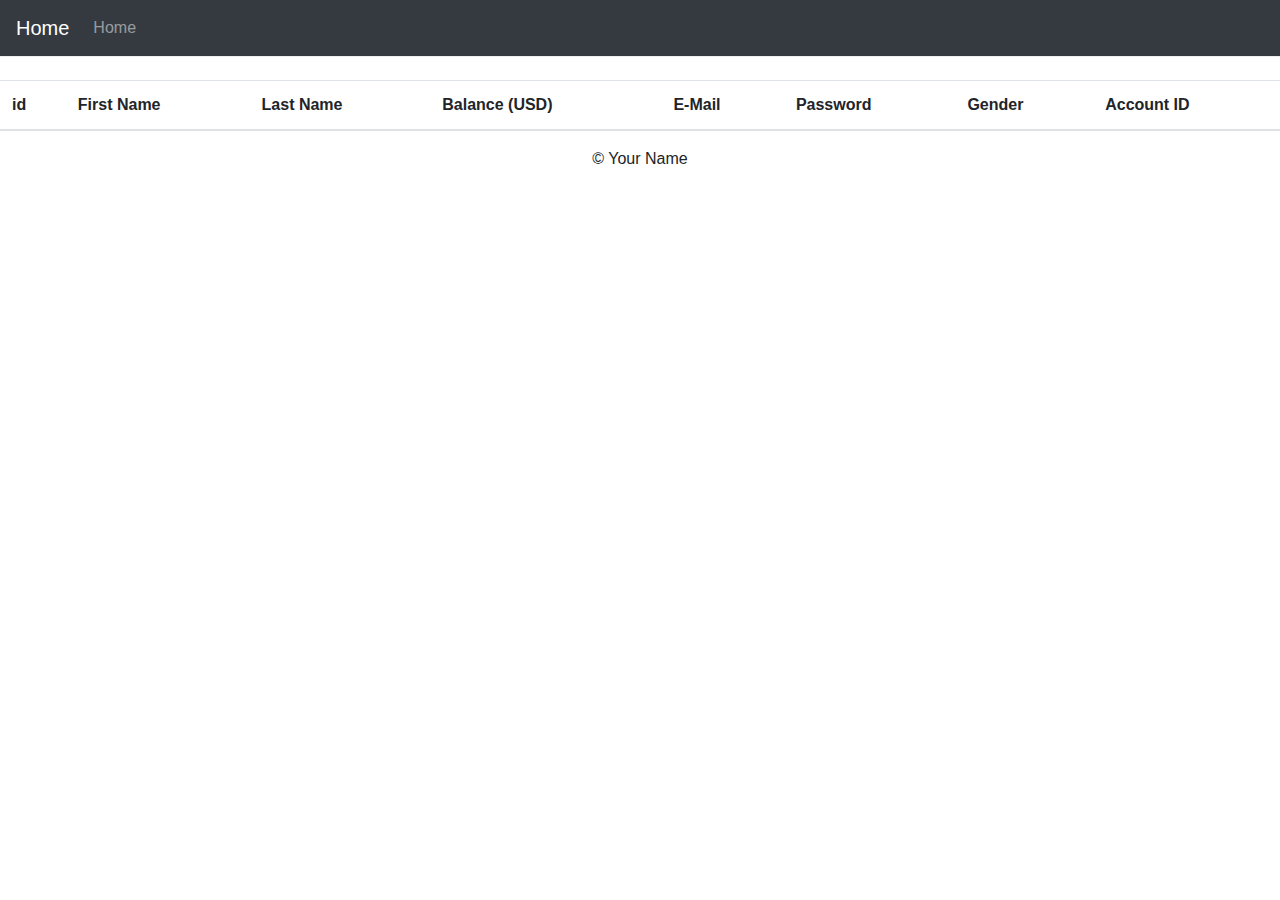
<file: docs/index.html>
<!DOCTYPE html>
<html lang="en">
    
    <head>
        <meta charset="UTF-8" />
        <meta name="viewport" content="width=device-width, initial-scale=1.0"
        />
        <meta http-equiv="X-UA-Compatible" content="ie=edge" />
        <link rel="stylesheet" href=" https://cdnjs.cloudflare.com/ajax/libs/twitter-bootstrap/4.1.3/css/bootstrap.css"
        />
        <link rel="stylesheet" href="https://cdn.datatables.net/1.10.20/css/dataTables.bootstrap4.min.css
" />
        <link rel="stylesheet" href="css/style.css" />
        <link rel="icon" href="./img/icon.png" />
        <title>Listing Cities</title>
    </head>
    
    <body>
        <nav class="navbar navbar-expand-md navbar-dark bg-dark fixed-top"> <a class="navbar-brand" href="index.html">Home</a>

            <button class="navbar-toggler"
            type="button" data-toggle="collapse" data-target="#navbarsExampleDefault"
            aria-controls="navbarsExampleDefault" aria-expanded="false" aria-label="Toggle navigation"> <span class="navbar-toggler-icon"></span>

            </button>
            <div class="collapse navbar-collapse" id="navbarsExampleDefault">
                <ul class="navbar-nav mr-auto justify-content-end">
                    <li class="nav-item"><a class="nav-link" href="index.html">Home</a>

                    </li>
                </ul>
            </div>
        </nav>
        <main role="main">
            <table id="accountsTable" class="table display table-striped" width="100%">
                <thead>
                    <tr>
                        <th scope="col">id</th>
                        <th scope="col">First Name</th>
                        <th scope="col">Last Name</th>
                        <th scope="col">Balance (USD)</th>
                        <th scope="col">E-Mail</th>
                        <th scope="col">Password</th>
                        <th scope="col">Gender</th>
                        <th scope="col">Account ID</th>
                    </tr>
                </thead>
            </table>
        </main>
        <!-- /.container -->
        <footer class="footer container text-center">
            <p>&copy; Your Name</p>
        </footer>
        <!-- Optional JavaScript -->
        <!-- jQuery first, then Popper.js, then Bootstrap JS -->
        <!-- Optional JavaScript -->
        <!-- jQuery first, then Popper.js, then Bootstrap JS -->
        <script src="https://code.jquery.com/jquery-3.5.0.min.js" integrity="sha256-xNzN2a4ltkB44Mc/Jz3pT4iU1cmeR0FkXs4pru/JxaQ="
        crossorigin="anonymous"></script>
        <script src="https://cdn.jsdelivr.net/npm/popper.js@1.16.0/dist/umd/popper.min.js"
        integrity="sha384-Q6E9RHvbIyZFJoft+2mJbHaEWldlvI9IOYy5n3zV9zzTtmI3UksdQRVvoxMfooAo"
        crossorigin="anonymous"></script>
        <script src="https://stackpath.bootstrapcdn.com/bootstrap/4.4.1/js/bootstrap.min.js"
        integrity="sha384-wfSDF2E50Y2D1uUdj0O3uMBJnjuUD4Ih7YwaYd1iqfktj0Uod8GCExl3Og8ifwB6"
        crossorigin="anonymous"></script>
        <script src="https://cdn.datatables.net/1.10.20/js/jquery.dataTables.min.js"></script>
        <script src="https://cdn.datatables.net/1.10.20/js/dataTables.bootstrap4.min.js"></script>
        <script src="js/all.js"></script>
    </body>

</html>
</file>
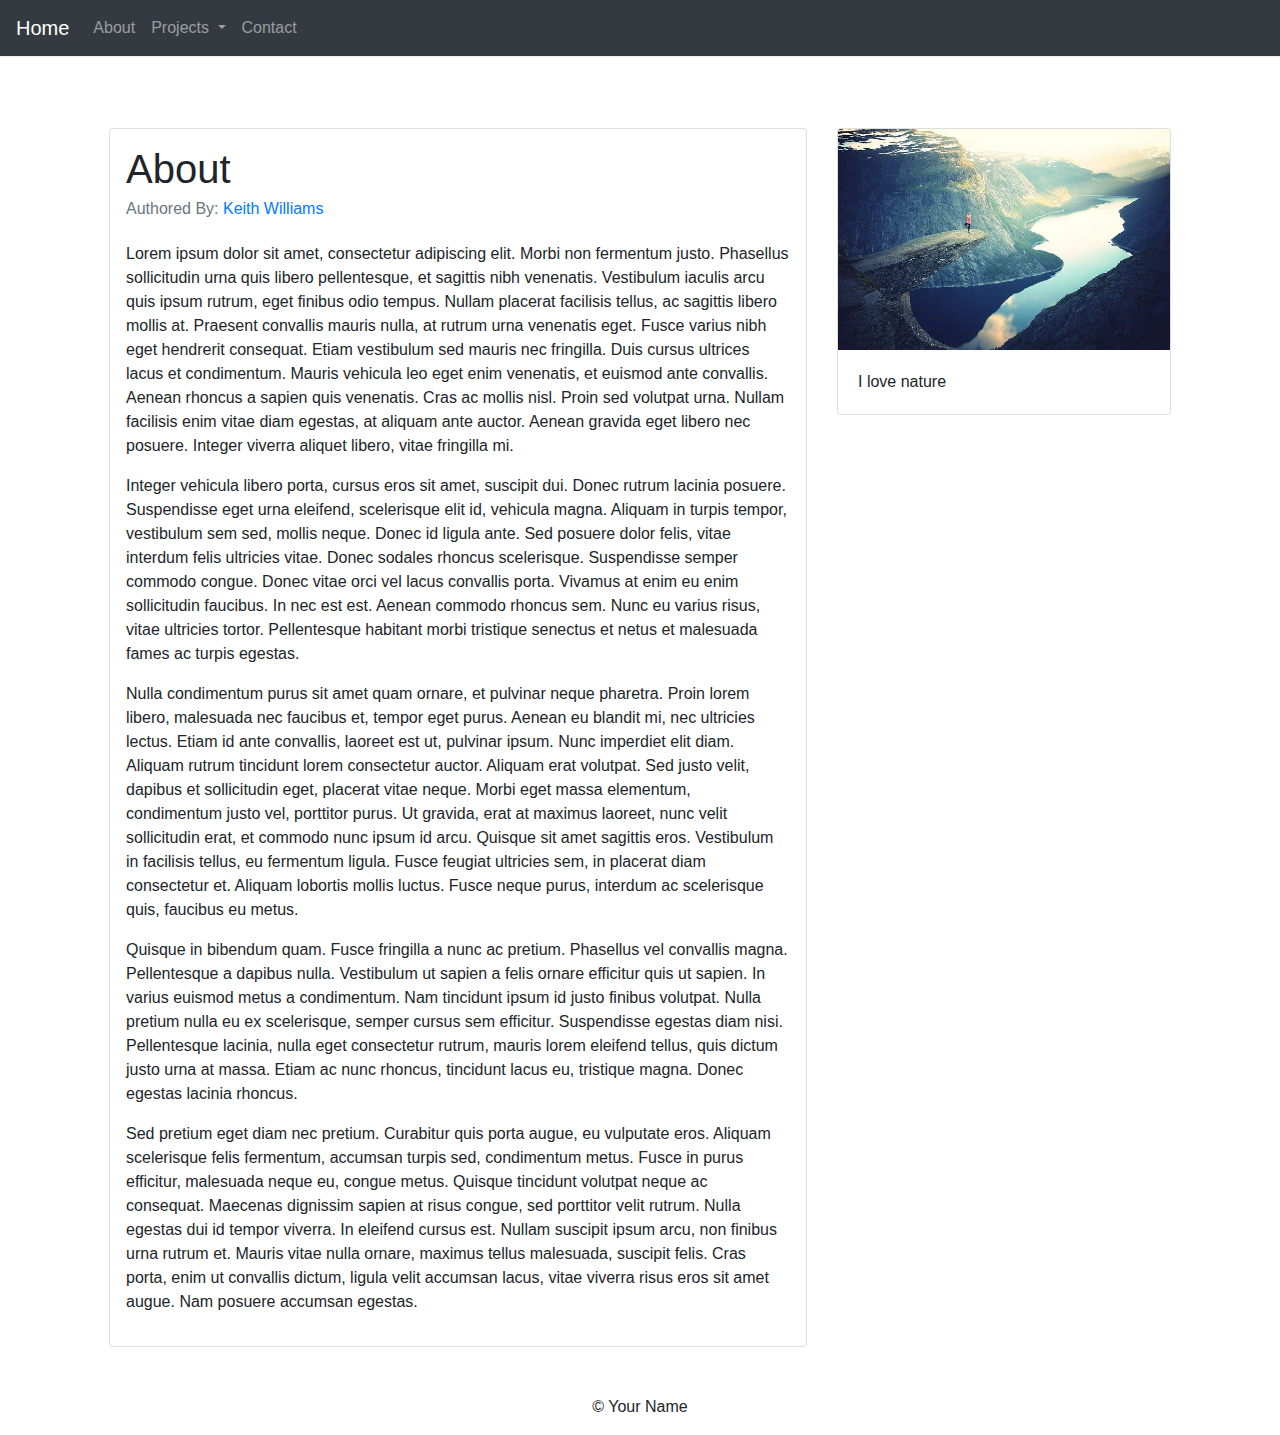
<file: docs/about.html>
<!DOCTYPE html>
<html lang="en">
    
    <head>
        <meta charset="UTF-8" />
        <meta name="viewport" content="width=device-width, initial-scale=1.0"
        />
        <meta http-equiv="X-UA-Compatible" content="ie=edge" />
        <link rel="stylesheet" href="css/style.css" />
        <link rel="icon" href="./img/icon.png" />
        <title>Basic - Bootstrap 4 with Gulp 4</title>
    </head>
    
    <body>
        <nav class="navbar navbar-expand-md navbar-dark bg-dark fixed-top"> <a class="navbar-brand" href="index.html">Home</a>

            <button class="navbar-toggler"
            type="button" data-toggle="collapse" data-target="#navbarsExampleDefault"
            aria-controls="navbarsExampleDefault" aria-expanded="false" aria-label="Toggle navigation"> <span class="navbar-toggler-icon"></span>

            </button>
            <div class="collapse navbar-collapse" id="navbarsExampleDefault">
                <ul class="navbar-nav mr-auto justify-content-end">
                    <li class="nav-item"><a class="nav-link" href="about.html">About</a>

                    </li>
                    <li class="nav-item dropdown"> <a class="nav-link dropdown-toggle" href="#" id="navbarDropdown" role="button"
                        data-toggle="dropdown" aria-haspopup="true" aria-expanded="false">
                    Projects
                </a>

                        <div class="dropdown-menu" aria-labelledby="navbarDropdown"> <a class="dropdown-item" href="project1.html">Project 1</a>
 <a class="dropdown-item"
                            href="project2.html">Project 2</a>
 <a class="dropdown-item" href="project3.html">Project 3</a>

                        </div>
                    </li>
                    <li class="nav-item"><a class="nav-link" href="contact.html">Contact</a>

                    </li>
                </ul>
            </div>
        </nav>
        <main role="main" class="container">
            <div class="content">
                <div class="row">
                    <div class="col-8">
                        <div class="card p-3">
                             <h1 class="card-title">About</h1>

                             <h6 class="card-subtitle mb-2 text-muted">
                        <address>Authored By:
                            <a href="mailto:webmaster@example.com">Keith Williams</a>
                        </address>
                    </h6>

                            <p>Lorem ipsum dolor sit amet, consectetur adipiscing elit. Morbi non fermentum
                                justo. Phasellus sollicitudin urna quis libero pellentesque, et sagittis
                                nibh venenatis. Vestibulum iaculis arcu quis ipsum rutrum, eget finibus
                                odio tempus. Nullam placerat facilisis tellus, ac sagittis libero mollis
                                at. Praesent convallis mauris nulla, at rutrum urna venenatis eget. Fusce
                                varius nibh eget hendrerit consequat. Etiam vestibulum sed mauris nec fringilla.
                                Duis cursus ultrices lacus et condimentum. Mauris vehicula leo eget enim
                                venenatis, et euismod ante convallis. Aenean rhoncus a sapien quis venenatis.
                                Cras ac mollis nisl. Proin sed volutpat urna. Nullam facilisis enim vitae
                                diam egestas, at aliquam ante auctor. Aenean gravida eget libero nec posuere.
                                Integer viverra aliquet libero, vitae fringilla mi.</p>
                            <p>Integer vehicula libero porta, cursus eros sit amet, suscipit dui. Donec
                                rutrum lacinia posuere. Suspendisse eget urna eleifend, scelerisque elit
                                id, vehicula magna. Aliquam in turpis tempor, vestibulum sem sed, mollis
                                neque. Donec id ligula ante. Sed posuere dolor felis, vitae interdum felis
                                ultricies vitae. Donec sodales rhoncus scelerisque. Suspendisse semper
                                commodo congue. Donec vitae orci vel lacus convallis porta. Vivamus at
                                enim eu enim sollicitudin faucibus. In nec est est. Aenean commodo rhoncus
                                sem. Nunc eu varius risus, vitae ultricies tortor. Pellentesque habitant
                                morbi tristique senectus et netus et malesuada fames ac turpis egestas.</p>
                            <p>Nulla condimentum purus sit amet quam ornare, et pulvinar neque pharetra.
                                Proin lorem libero, malesuada nec faucibus et, tempor eget purus. Aenean
                                eu blandit mi, nec ultricies lectus. Etiam id ante convallis, laoreet est
                                ut, pulvinar ipsum. Nunc imperdiet elit diam. Aliquam rutrum tincidunt
                                lorem consectetur auctor. Aliquam erat volutpat. Sed justo velit, dapibus
                                et sollicitudin eget, placerat vitae neque. Morbi eget massa elementum,
                                condimentum justo vel, porttitor purus. Ut gravida, erat at maximus laoreet,
                                nunc velit sollicitudin erat, et commodo nunc ipsum id arcu. Quisque sit
                                amet sagittis eros. Vestibulum in facilisis tellus, eu fermentum ligula.
                                Fusce feugiat ultricies sem, in placerat diam consectetur et. Aliquam lobortis
                                mollis luctus. Fusce neque purus, interdum ac scelerisque quis, faucibus
                                eu metus.</p>
                            <p>Quisque in bibendum quam. Fusce fringilla a nunc ac pretium. Phasellus
                                vel convallis magna. Pellentesque a dapibus nulla. Vestibulum ut sapien
                                a felis ornare efficitur quis ut sapien. In varius euismod metus a condimentum.
                                Nam tincidunt ipsum id justo finibus volutpat. Nulla pretium nulla eu ex
                                scelerisque, semper cursus sem efficitur. Suspendisse egestas diam nisi.
                                Pellentesque lacinia, nulla eget consectetur rutrum, mauris lorem eleifend
                                tellus, quis dictum justo urna at massa. Etiam ac nunc rhoncus, tincidunt
                                lacus eu, tristique magna. Donec egestas lacinia rhoncus.</p>
                            <p>Sed pretium eget diam nec pretium. Curabitur quis porta augue, eu vulputate
                                eros. Aliquam scelerisque felis fermentum, accumsan turpis sed, condimentum
                                metus. Fusce in purus efficitur, malesuada neque eu, congue metus. Quisque
                                tincidunt volutpat neque ac consequat. Maecenas dignissim sapien at risus
                                congue, sed porttitor velit rutrum. Nulla egestas dui id tempor viverra.
                                In eleifend cursus est. Nullam suscipit ipsum arcu, non finibus urna rutrum
                                et. Mauris vitae nulla ornare, maximus tellus malesuada, suscipit felis.
                                Cras porta, enim ut convallis dictum, ligula velit accumsan lacus, vitae
                                viverra risus eros sit amet augue. Nam posuere accumsan egestas.</p>
                        </div>
                    </div>
                    <div class="col-4">
                        <div class="card">
                            <img src="img/rock-731140_640.jpg" class="card-img-top" alt="Picture of Rocks">
                            <div class="card-body">
                                <p class="card-text">I love nature</p>
                            </div>
                        </div>
                    </div>
                </div>
            </div>
        </main>
        <!-- /.container -->
        <footer class="footer container text-center">
            <p>&copy; Your Name</p>
        </footer>
        <!-- Optional JavaScript -->
        <!-- jQuery first, then Popper.js, then Bootstrap JS -->
        <script src="https://code.jquery.com/jquery-3.4.1.slim.min.js" integrity="sha384-J6qa4849blE2+poT4WnyKhv5vZF5SrPo0iEjwBvKU7imGFAV0wwj1yYfoRSJoZ+n"
        crossorigin="anonymous"></script>
        <script src="https://cdn.jsdelivr.net/npm/popper.js@1.16.0/dist/umd/popper.min.js"
        integrity="sha384-Q6E9RHvbIyZFJoft+2mJbHaEWldlvI9IOYy5n3zV9zzTtmI3UksdQRVvoxMfooAo"
        crossorigin="anonymous"></script>
        <script src="https://stackpath.bootstrapcdn.com/bootstrap/4.4.1/js/bootstrap.min.js"
        integrity="sha384-wfSDF2E50Y2D1uUdj0O3uMBJnjuUD4Ih7YwaYd1iqfktj0Uod8GCExl3Og8ifwB6"
        crossorigin="anonymous"></script>
        <script src="js/all.js"></script>
    </body>

</html>
</file>
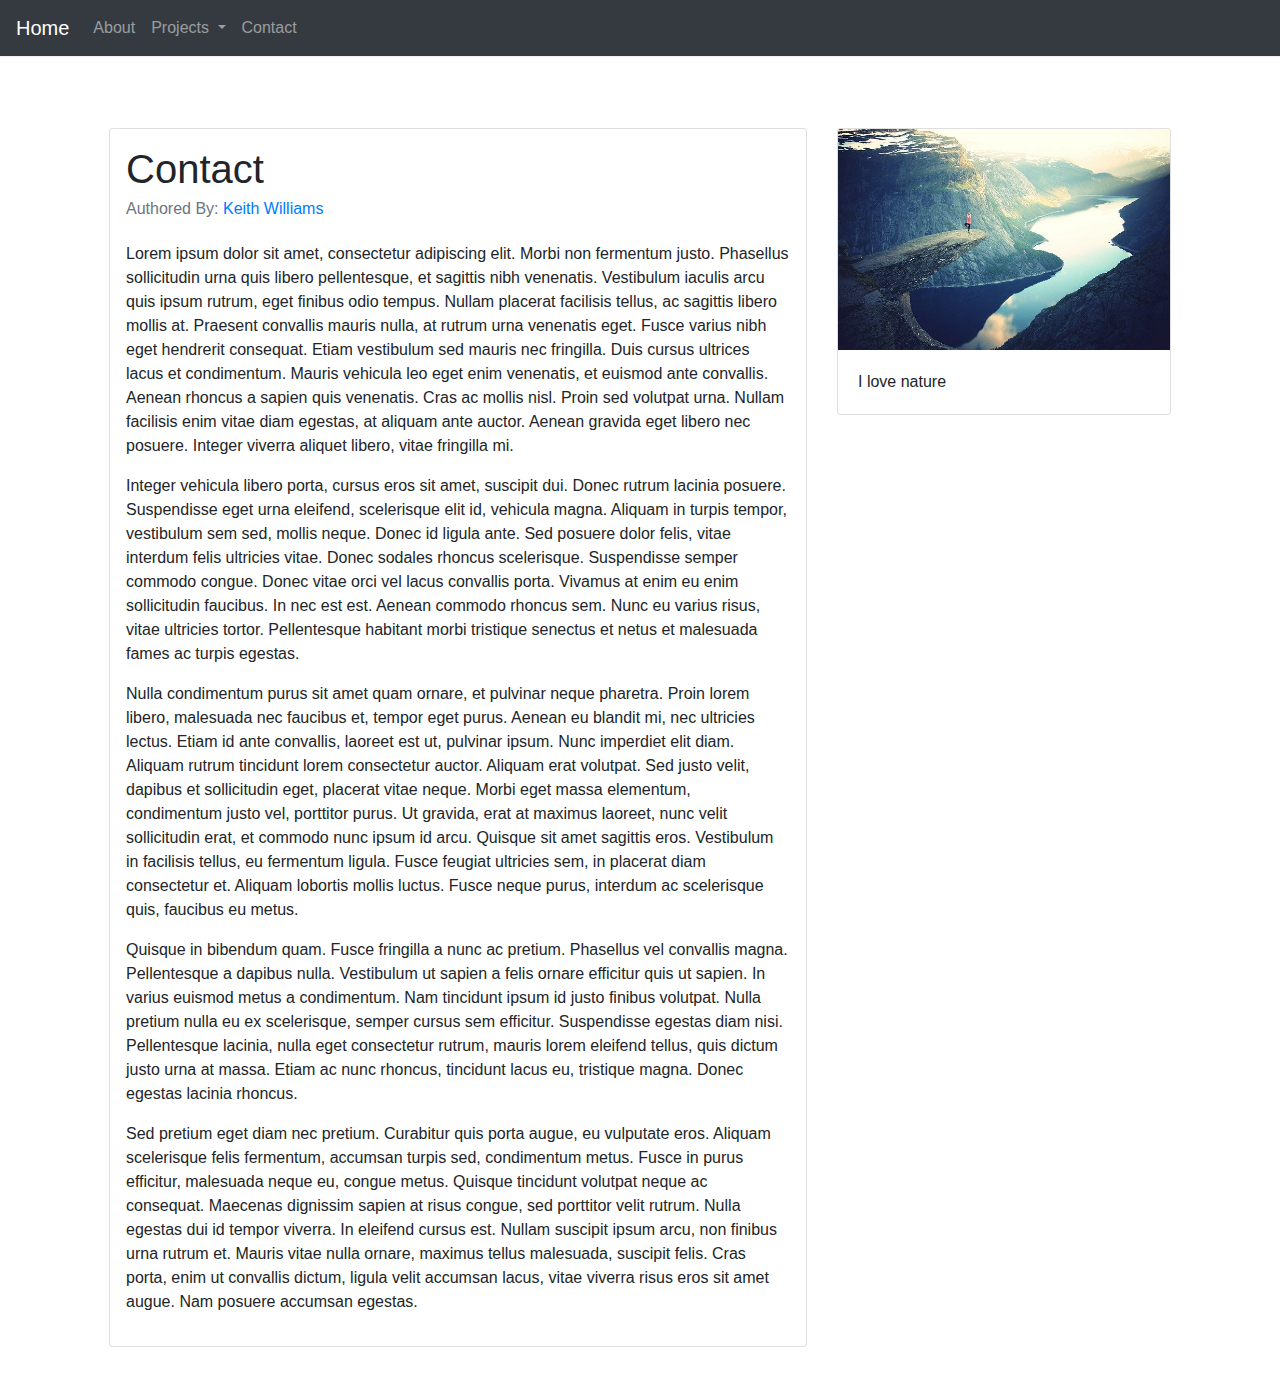
<file: docs/contact.html>
<main role="main" class="container">
    <!DOCTYPE html>
    <html lang="en">
        
        <head>
            <meta charset="UTF-8" />
            <meta name="viewport" content="width=device-width, initial-scale=1.0"
            />
            <meta http-equiv="X-UA-Compatible" content="ie=edge" />
            <link rel="stylesheet" href="css/style.css" />
            <link rel="icon" href="./img/icon.png" />
            <title>Basic - Bootstrap 4 with Gulp 4</title>
        </head>
        
        <body>
            <nav class="navbar navbar-expand-md navbar-dark bg-dark fixed-top"> <a class="navbar-brand" href="index.html">Home</a>

                <button class="navbar-toggler"
                type="button" data-toggle="collapse" data-target="#navbarsExampleDefault"
                aria-controls="navbarsExampleDefault" aria-expanded="false" aria-label="Toggle navigation"> <span class="navbar-toggler-icon"></span>

                </button>
                <div class="collapse navbar-collapse" id="navbarsExampleDefault">
                    <ul class="navbar-nav mr-auto justify-content-end">
                        <li class="nav-item"><a class="nav-link" href="about.html">About</a>

                        </li>
                        <li class="nav-item dropdown"> <a class="nav-link dropdown-toggle" href="#" id="navbarDropdown" role="button"
                            data-toggle="dropdown" aria-haspopup="true" aria-expanded="false">
                    Projects
                </a>

                            <div class="dropdown-menu" aria-labelledby="navbarDropdown"> <a class="dropdown-item" href="project1.html">Project 1</a>
 <a class="dropdown-item"
                                href="project2.html">Project 2</a>
 <a class="dropdown-item" href="project3.html">Project 3</a>

                            </div>
                        </li>
                        <li class="nav-item"><a class="nav-link" href="contact.html">Contact</a>

                        </li>
                    </ul>
                </div>
            </nav>
            </div>
            <div class="content">
                <div class="row">
                    <div class="col-8">
                        <div class="card p-3">
                             <h1 class="card-title">Contact</h1>

                             <h6 class="card-subtitle mb-2 text-muted">
            <address>Authored By:
              <a href="mailto:webmaster@example.com">Keith Williams</a>
            </address>
          </h6>

                            <p>Lorem ipsum dolor sit amet, consectetur adipiscing elit. Morbi non fermentum
                                justo. Phasellus sollicitudin urna quis libero pellentesque, et sagittis
                                nibh venenatis. Vestibulum iaculis arcu quis ipsum rutrum, eget finibus
                                odio tempus. Nullam placerat facilisis tellus, ac sagittis libero mollis
                                at. Praesent convallis mauris nulla, at rutrum urna venenatis eget. Fusce
                                varius nibh eget hendrerit consequat. Etiam vestibulum sed mauris nec fringilla.
                                Duis cursus ultrices lacus et condimentum. Mauris vehicula leo eget enim
                                venenatis, et euismod ante convallis. Aenean rhoncus a sapien quis venenatis.
                                Cras ac mollis nisl. Proin sed volutpat urna. Nullam facilisis enim vitae
                                diam egestas, at aliquam ante auctor. Aenean gravida eget libero nec posuere.
                                Integer viverra aliquet libero, vitae fringilla mi.</p>
                            <p>Integer vehicula libero porta, cursus eros sit amet, suscipit dui. Donec
                                rutrum lacinia posuere. Suspendisse eget urna eleifend, scelerisque elit
                                id, vehicula magna. Aliquam in turpis tempor, vestibulum sem sed, mollis
                                neque. Donec id ligula ante. Sed posuere dolor felis, vitae interdum felis
                                ultricies vitae. Donec sodales rhoncus scelerisque. Suspendisse semper
                                commodo congue. Donec vitae orci vel lacus convallis porta. Vivamus at
                                enim eu enim sollicitudin faucibus. In nec est est. Aenean commodo rhoncus
                                sem. Nunc eu varius risus, vitae ultricies tortor. Pellentesque habitant
                                morbi tristique senectus et netus et malesuada fames ac turpis egestas.</p>
                            <p>Nulla condimentum purus sit amet quam ornare, et pulvinar neque pharetra.
                                Proin lorem libero, malesuada nec faucibus et, tempor eget purus. Aenean
                                eu blandit mi, nec ultricies lectus. Etiam id ante convallis, laoreet est
                                ut, pulvinar ipsum. Nunc imperdiet elit diam. Aliquam rutrum tincidunt
                                lorem consectetur auctor. Aliquam erat volutpat. Sed justo velit, dapibus
                                et sollicitudin eget, placerat vitae neque. Morbi eget massa elementum,
                                condimentum justo vel, porttitor purus. Ut gravida, erat at maximus laoreet,
                                nunc velit sollicitudin erat, et commodo nunc ipsum id arcu. Quisque sit
                                amet sagittis eros. Vestibulum in facilisis tellus, eu fermentum ligula.
                                Fusce feugiat ultricies sem, in placerat diam consectetur et. Aliquam lobortis
                                mollis luctus. Fusce neque purus, interdum ac scelerisque quis, faucibus
                                eu metus.</p>
                            <p>Quisque in bibendum quam. Fusce fringilla a nunc ac pretium. Phasellus
                                vel convallis magna. Pellentesque a dapibus nulla. Vestibulum ut sapien
                                a felis ornare efficitur quis ut sapien. In varius euismod metus a condimentum.
                                Nam tincidunt ipsum id justo finibus volutpat. Nulla pretium nulla eu ex
                                scelerisque, semper cursus sem efficitur. Suspendisse egestas diam nisi.
                                Pellentesque lacinia, nulla eget consectetur rutrum, mauris lorem eleifend
                                tellus, quis dictum justo urna at massa. Etiam ac nunc rhoncus, tincidunt
                                lacus eu, tristique magna. Donec egestas lacinia rhoncus.</p>
                            <p>Sed pretium eget diam nec pretium. Curabitur quis porta augue, eu vulputate
                                eros. Aliquam scelerisque felis fermentum, accumsan turpis sed, condimentum
                                metus. Fusce in purus efficitur, malesuada neque eu, congue metus. Quisque
                                tincidunt volutpat neque ac consequat. Maecenas dignissim sapien at risus
                                congue, sed porttitor velit rutrum. Nulla egestas dui id tempor viverra.
                                In eleifend cursus est. Nullam suscipit ipsum arcu, non finibus urna rutrum
                                et. Mauris vitae nulla ornare, maximus tellus malesuada, suscipit felis.
                                Cras porta, enim ut convallis dictum, ligula velit accumsan lacus, vitae
                                viverra risus eros sit amet augue. Nam posuere accumsan egestas.</p>
                        </div>
                    </div>
                    <div class="col-4">
                        <div class="card">
                            <img src="img/rock-731140_640.jpg" class="card-img-top" alt="Picture of Rocks">
                            <div class="card-body">
                                <p class="card-text">I love nature</p>
                            </div>
                        </div>
                    </div>
                </div>
</main>
<!-- /.container -->
</file>
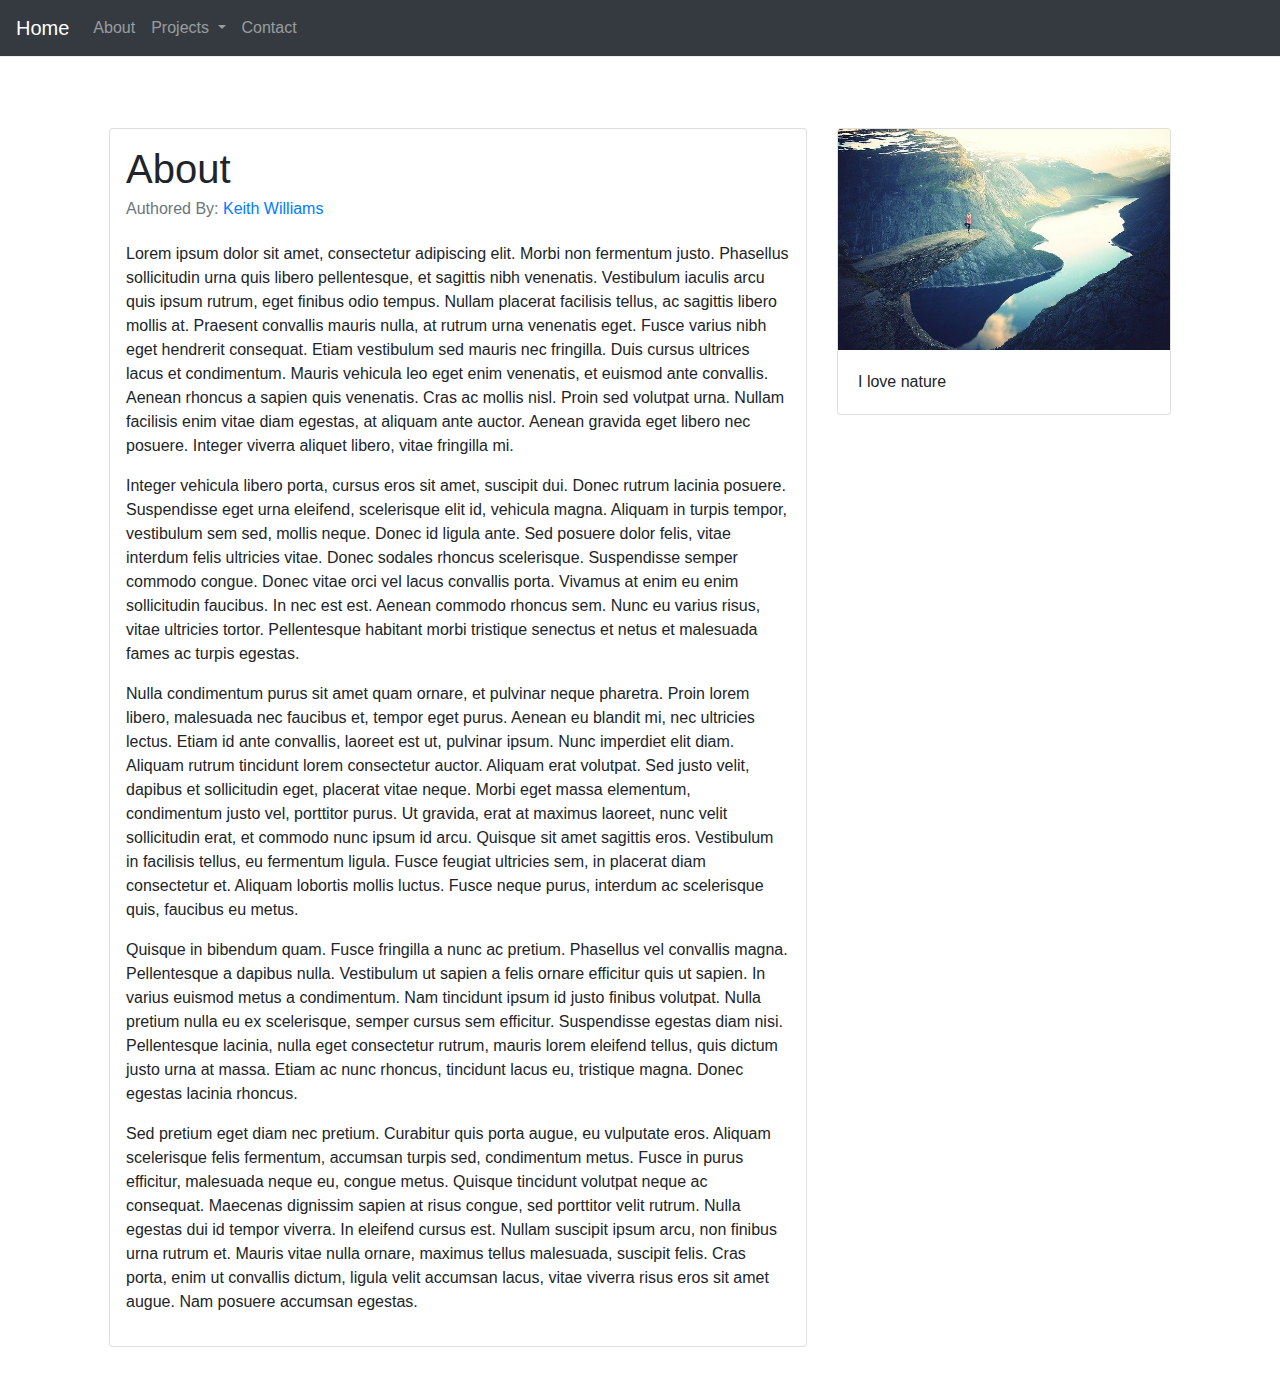
<file: docs/project1.html>
<main role="main" class="container">
    <!DOCTYPE html>
    <html lang="en">
        
        <head>
            <meta charset="UTF-8" />
            <meta name="viewport" content="width=device-width, initial-scale=1.0"
            />
            <meta http-equiv="X-UA-Compatible" content="ie=edge" />
            <link rel="stylesheet" href="css/style.css" />
            <link rel="icon" href="./img/icon.png" />
            <title>Basic - Bootstrap 4 with Gulp 4</title>
        </head>
        
        <body>
            <nav class="navbar navbar-expand-md navbar-dark bg-dark fixed-top"> <a class="navbar-brand" href="index.html">Home</a>

                <button class="navbar-toggler"
                type="button" data-toggle="collapse" data-target="#navbarsExampleDefault"
                aria-controls="navbarsExampleDefault" aria-expanded="false" aria-label="Toggle navigation"> <span class="navbar-toggler-icon"></span>

                </button>
                <div class="collapse navbar-collapse" id="navbarsExampleDefault">
                    <ul class="navbar-nav mr-auto justify-content-end">
                        <li class="nav-item"><a class="nav-link" href="about.html">About</a>

                        </li>
                        <li class="nav-item dropdown"> <a class="nav-link dropdown-toggle" href="#" id="navbarDropdown" role="button"
                            data-toggle="dropdown" aria-haspopup="true" aria-expanded="false">
                    Projects
                </a>

                            <div class="dropdown-menu" aria-labelledby="navbarDropdown"> <a class="dropdown-item" href="project1.html">Project 1</a>
 <a class="dropdown-item"
                                href="project2.html">Project 2</a>
 <a class="dropdown-item" href="project3.html">Project 3</a>

                            </div>
                        </li>
                        <li class="nav-item"><a class="nav-link" href="contact.html">Contact</a>

                        </li>
                    </ul>
                </div>
            </nav>
            </div>
            <div class="content">
                <div class="row">
                    <div class="col-8">
                        <div class="card p-3">
                             <h1 class="card-title">About</h1>

                             <h6 class="card-subtitle mb-2 text-muted">
            <address>Authored By:
              <a href="mailto:webmaster@example.com">Keith Williams</a>
            </address>
          </h6>

                            <p>Lorem ipsum dolor sit amet, consectetur adipiscing elit. Morbi non fermentum
                                justo. Phasellus sollicitudin urna quis libero pellentesque, et sagittis
                                nibh venenatis. Vestibulum iaculis arcu quis ipsum rutrum, eget finibus
                                odio tempus. Nullam placerat facilisis tellus, ac sagittis libero mollis
                                at. Praesent convallis mauris nulla, at rutrum urna venenatis eget. Fusce
                                varius nibh eget hendrerit consequat. Etiam vestibulum sed mauris nec fringilla.
                                Duis cursus ultrices lacus et condimentum. Mauris vehicula leo eget enim
                                venenatis, et euismod ante convallis. Aenean rhoncus a sapien quis venenatis.
                                Cras ac mollis nisl. Proin sed volutpat urna. Nullam facilisis enim vitae
                                diam egestas, at aliquam ante auctor. Aenean gravida eget libero nec posuere.
                                Integer viverra aliquet libero, vitae fringilla mi.</p>
                            <p>Integer vehicula libero porta, cursus eros sit amet, suscipit dui. Donec
                                rutrum lacinia posuere. Suspendisse eget urna eleifend, scelerisque elit
                                id, vehicula magna. Aliquam in turpis tempor, vestibulum sem sed, mollis
                                neque. Donec id ligula ante. Sed posuere dolor felis, vitae interdum felis
                                ultricies vitae. Donec sodales rhoncus scelerisque. Suspendisse semper
                                commodo congue. Donec vitae orci vel lacus convallis porta. Vivamus at
                                enim eu enim sollicitudin faucibus. In nec est est. Aenean commodo rhoncus
                                sem. Nunc eu varius risus, vitae ultricies tortor. Pellentesque habitant
                                morbi tristique senectus et netus et malesuada fames ac turpis egestas.</p>
                            <p>Nulla condimentum purus sit amet quam ornare, et pulvinar neque pharetra.
                                Proin lorem libero, malesuada nec faucibus et, tempor eget purus. Aenean
                                eu blandit mi, nec ultricies lectus. Etiam id ante convallis, laoreet est
                                ut, pulvinar ipsum. Nunc imperdiet elit diam. Aliquam rutrum tincidunt
                                lorem consectetur auctor. Aliquam erat volutpat. Sed justo velit, dapibus
                                et sollicitudin eget, placerat vitae neque. Morbi eget massa elementum,
                                condimentum justo vel, porttitor purus. Ut gravida, erat at maximus laoreet,
                                nunc velit sollicitudin erat, et commodo nunc ipsum id arcu. Quisque sit
                                amet sagittis eros. Vestibulum in facilisis tellus, eu fermentum ligula.
                                Fusce feugiat ultricies sem, in placerat diam consectetur et. Aliquam lobortis
                                mollis luctus. Fusce neque purus, interdum ac scelerisque quis, faucibus
                                eu metus.</p>
                            <p>Quisque in bibendum quam. Fusce fringilla a nunc ac pretium. Phasellus
                                vel convallis magna. Pellentesque a dapibus nulla. Vestibulum ut sapien
                                a felis ornare efficitur quis ut sapien. In varius euismod metus a condimentum.
                                Nam tincidunt ipsum id justo finibus volutpat. Nulla pretium nulla eu ex
                                scelerisque, semper cursus sem efficitur. Suspendisse egestas diam nisi.
                                Pellentesque lacinia, nulla eget consectetur rutrum, mauris lorem eleifend
                                tellus, quis dictum justo urna at massa. Etiam ac nunc rhoncus, tincidunt
                                lacus eu, tristique magna. Donec egestas lacinia rhoncus.</p>
                            <p>Sed pretium eget diam nec pretium. Curabitur quis porta augue, eu vulputate
                                eros. Aliquam scelerisque felis fermentum, accumsan turpis sed, condimentum
                                metus. Fusce in purus efficitur, malesuada neque eu, congue metus. Quisque
                                tincidunt volutpat neque ac consequat. Maecenas dignissim sapien at risus
                                congue, sed porttitor velit rutrum. Nulla egestas dui id tempor viverra.
                                In eleifend cursus est. Nullam suscipit ipsum arcu, non finibus urna rutrum
                                et. Mauris vitae nulla ornare, maximus tellus malesuada, suscipit felis.
                                Cras porta, enim ut convallis dictum, ligula velit accumsan lacus, vitae
                                viverra risus eros sit amet augue. Nam posuere accumsan egestas.</p>
                        </div>
                    </div>
                    <div class="col-4">
                        <div class="card">
                            <img src="img/rock-731140_640.jpg" class="card-img-top" alt="Picture of Rocks">
                            <div class="card-body">
                                <p class="card-text">I love nature</p>
                            </div>
                        </div>
                    </div>
                </div>
</main>
<!-- /.container -->
</file>
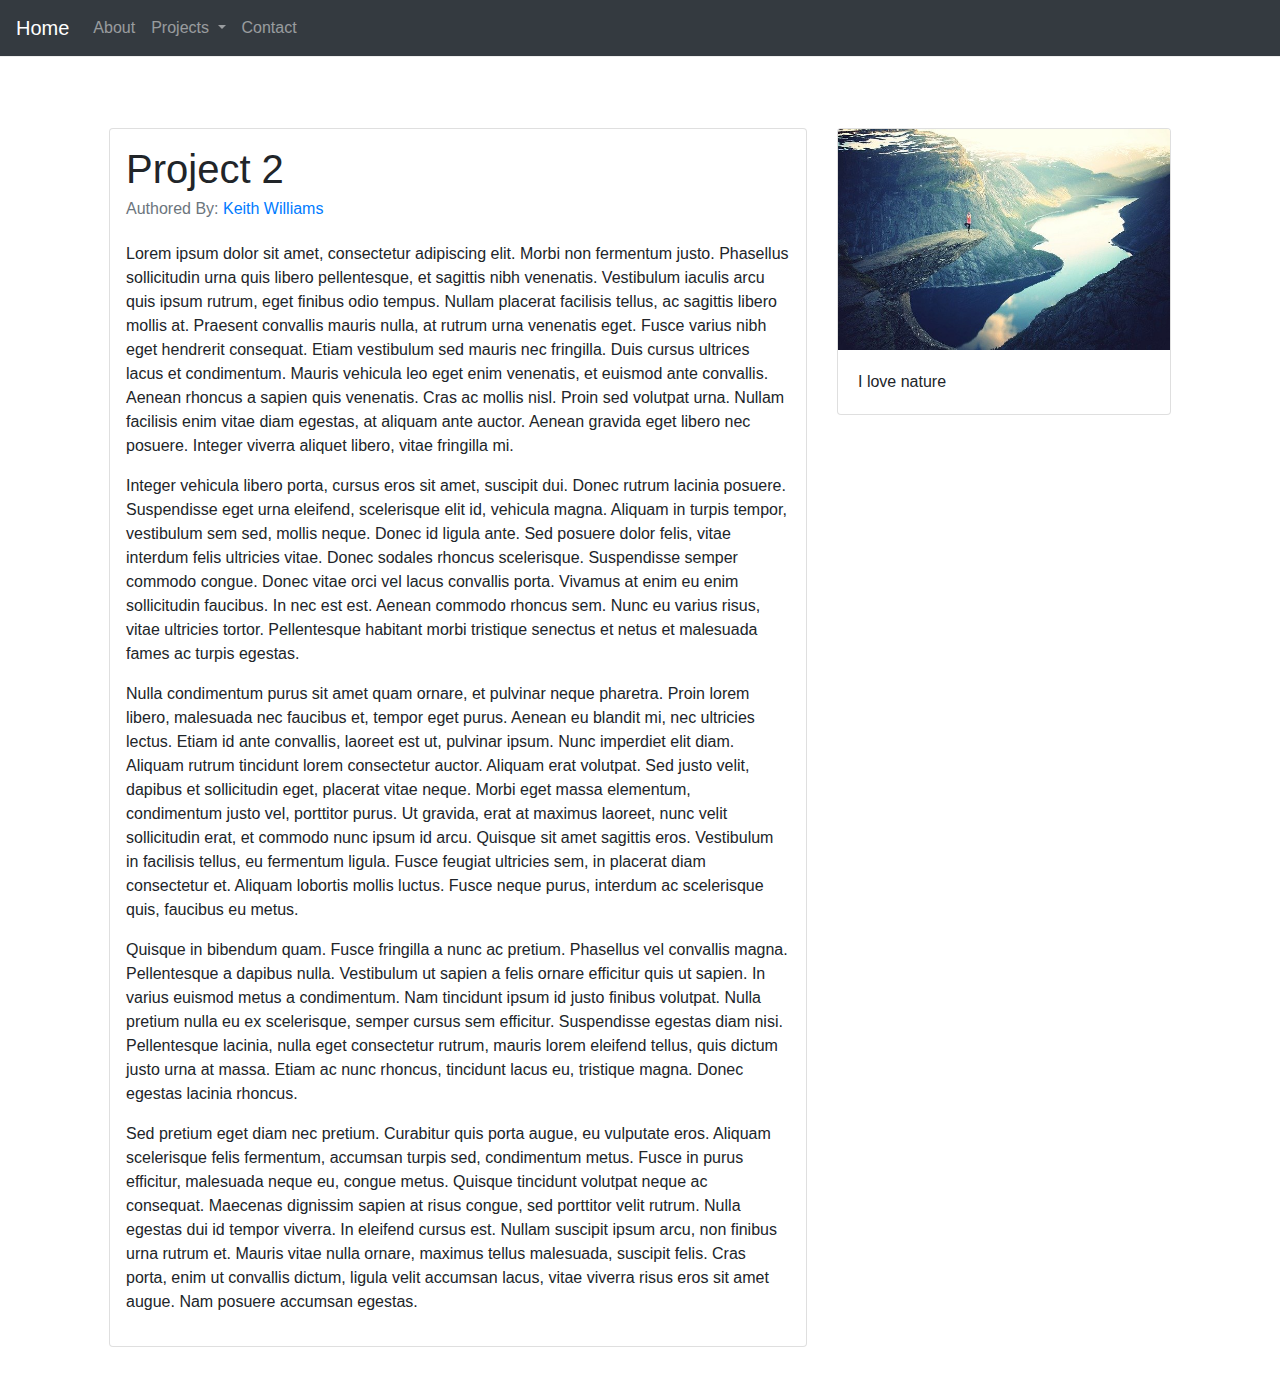
<file: docs/project2.html>
<main role="main" class="container">
    <!DOCTYPE html>
    <html lang="en">
        
        <head>
            <meta charset="UTF-8" />
            <meta name="viewport" content="width=device-width, initial-scale=1.0"
            />
            <meta http-equiv="X-UA-Compatible" content="ie=edge" />
            <link rel="stylesheet" href="css/style.css" />
            <link rel="icon" href="./img/icon.png" />
            <title>Basic - Bootstrap 4 with Gulp 4</title>
        </head>
        
        <body>
            <nav class="navbar navbar-expand-md navbar-dark bg-dark fixed-top"> <a class="navbar-brand" href="index.html">Home</a>

                <button class="navbar-toggler"
                type="button" data-toggle="collapse" data-target="#navbarsExampleDefault"
                aria-controls="navbarsExampleDefault" aria-expanded="false" aria-label="Toggle navigation"> <span class="navbar-toggler-icon"></span>

                </button>
                <div class="collapse navbar-collapse" id="navbarsExampleDefault">
                    <ul class="navbar-nav mr-auto justify-content-end">
                        <li class="nav-item"><a class="nav-link" href="about.html">About</a>

                        </li>
                        <li class="nav-item dropdown"> <a class="nav-link dropdown-toggle" href="#" id="navbarDropdown" role="button"
                            data-toggle="dropdown" aria-haspopup="true" aria-expanded="false">
                    Projects
                </a>

                            <div class="dropdown-menu" aria-labelledby="navbarDropdown"> <a class="dropdown-item" href="project1.html">Project 1</a>
 <a class="dropdown-item"
                                href="project2.html">Project 2</a>
 <a class="dropdown-item" href="project3.html">Project 3</a>

                            </div>
                        </li>
                        <li class="nav-item"><a class="nav-link" href="contact.html">Contact</a>

                        </li>
                    </ul>
                </div>
            </nav>
            </div>
            <div class="content">
                <div class="row">
                    <div class="col-8">
                        <div class="card p-3">
                             <h1 class="card-title">Project 2</h1>

                             <h6 class="card-subtitle mb-2 text-muted">
            <address>Authored By:
              <a href="mailto:webmaster@example.com">Keith Williams</a>
            </address>
          </h6>

                            <p>Lorem ipsum dolor sit amet, consectetur adipiscing elit. Morbi non fermentum
                                justo. Phasellus sollicitudin urna quis libero pellentesque, et sagittis
                                nibh venenatis. Vestibulum iaculis arcu quis ipsum rutrum, eget finibus
                                odio tempus. Nullam placerat facilisis tellus, ac sagittis libero mollis
                                at. Praesent convallis mauris nulla, at rutrum urna venenatis eget. Fusce
                                varius nibh eget hendrerit consequat. Etiam vestibulum sed mauris nec fringilla.
                                Duis cursus ultrices lacus et condimentum. Mauris vehicula leo eget enim
                                venenatis, et euismod ante convallis. Aenean rhoncus a sapien quis venenatis.
                                Cras ac mollis nisl. Proin sed volutpat urna. Nullam facilisis enim vitae
                                diam egestas, at aliquam ante auctor. Aenean gravida eget libero nec posuere.
                                Integer viverra aliquet libero, vitae fringilla mi.</p>
                            <p>Integer vehicula libero porta, cursus eros sit amet, suscipit dui. Donec
                                rutrum lacinia posuere. Suspendisse eget urna eleifend, scelerisque elit
                                id, vehicula magna. Aliquam in turpis tempor, vestibulum sem sed, mollis
                                neque. Donec id ligula ante. Sed posuere dolor felis, vitae interdum felis
                                ultricies vitae. Donec sodales rhoncus scelerisque. Suspendisse semper
                                commodo congue. Donec vitae orci vel lacus convallis porta. Vivamus at
                                enim eu enim sollicitudin faucibus. In nec est est. Aenean commodo rhoncus
                                sem. Nunc eu varius risus, vitae ultricies tortor. Pellentesque habitant
                                morbi tristique senectus et netus et malesuada fames ac turpis egestas.</p>
                            <p>Nulla condimentum purus sit amet quam ornare, et pulvinar neque pharetra.
                                Proin lorem libero, malesuada nec faucibus et, tempor eget purus. Aenean
                                eu blandit mi, nec ultricies lectus. Etiam id ante convallis, laoreet est
                                ut, pulvinar ipsum. Nunc imperdiet elit diam. Aliquam rutrum tincidunt
                                lorem consectetur auctor. Aliquam erat volutpat. Sed justo velit, dapibus
                                et sollicitudin eget, placerat vitae neque. Morbi eget massa elementum,
                                condimentum justo vel, porttitor purus. Ut gravida, erat at maximus laoreet,
                                nunc velit sollicitudin erat, et commodo nunc ipsum id arcu. Quisque sit
                                amet sagittis eros. Vestibulum in facilisis tellus, eu fermentum ligula.
                                Fusce feugiat ultricies sem, in placerat diam consectetur et. Aliquam lobortis
                                mollis luctus. Fusce neque purus, interdum ac scelerisque quis, faucibus
                                eu metus.</p>
                            <p>Quisque in bibendum quam. Fusce fringilla a nunc ac pretium. Phasellus
                                vel convallis magna. Pellentesque a dapibus nulla. Vestibulum ut sapien
                                a felis ornare efficitur quis ut sapien. In varius euismod metus a condimentum.
                                Nam tincidunt ipsum id justo finibus volutpat. Nulla pretium nulla eu ex
                                scelerisque, semper cursus sem efficitur. Suspendisse egestas diam nisi.
                                Pellentesque lacinia, nulla eget consectetur rutrum, mauris lorem eleifend
                                tellus, quis dictum justo urna at massa. Etiam ac nunc rhoncus, tincidunt
                                lacus eu, tristique magna. Donec egestas lacinia rhoncus.</p>
                            <p>Sed pretium eget diam nec pretium. Curabitur quis porta augue, eu vulputate
                                eros. Aliquam scelerisque felis fermentum, accumsan turpis sed, condimentum
                                metus. Fusce in purus efficitur, malesuada neque eu, congue metus. Quisque
                                tincidunt volutpat neque ac consequat. Maecenas dignissim sapien at risus
                                congue, sed porttitor velit rutrum. Nulla egestas dui id tempor viverra.
                                In eleifend cursus est. Nullam suscipit ipsum arcu, non finibus urna rutrum
                                et. Mauris vitae nulla ornare, maximus tellus malesuada, suscipit felis.
                                Cras porta, enim ut convallis dictum, ligula velit accumsan lacus, vitae
                                viverra risus eros sit amet augue. Nam posuere accumsan egestas.</p>
                        </div>
                    </div>
                    <div class="col-4">
                        <div class="card">
                            <img src="img/rock-731140_640.jpg" class="card-img-top" alt="Picture of Rocks">
                            <div class="card-body">
                                <p class="card-text">I love nature</p>
                            </div>
                        </div>
                    </div>
                </div>
</main>
<!-- /.container -->
</file>
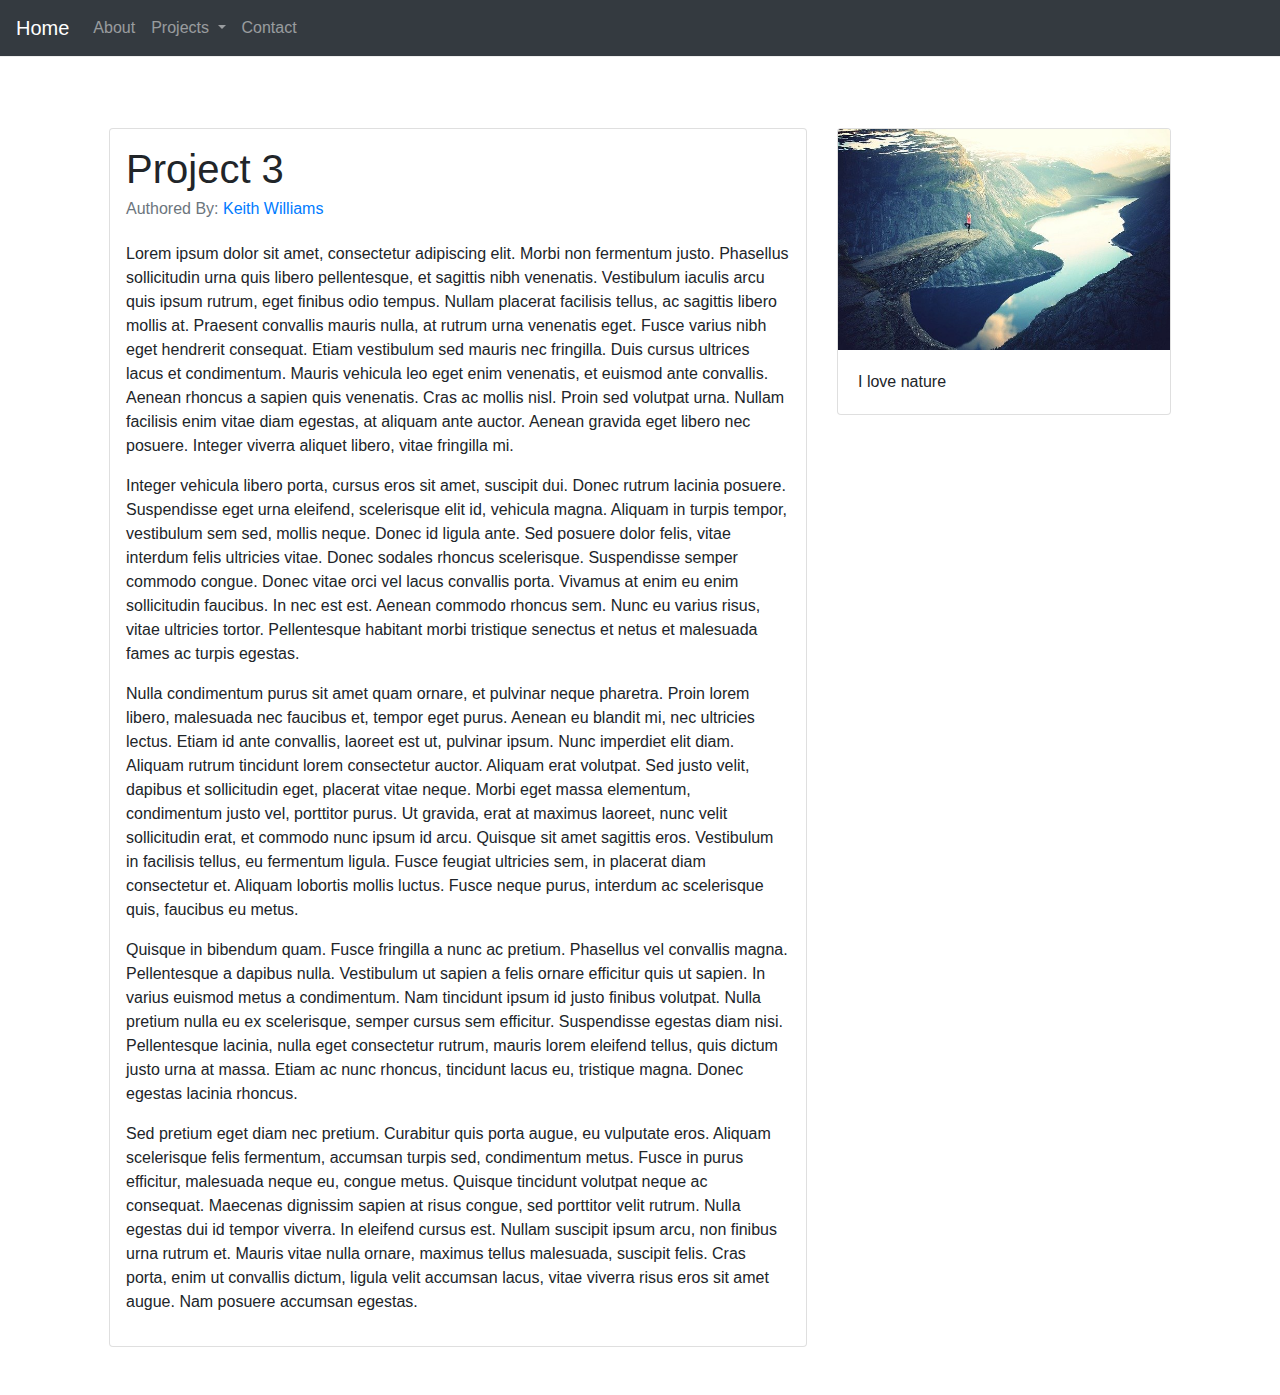
<file: docs/project3.html>
<main role="main" class="container">
    <!DOCTYPE html>
    <html lang="en">
        
        <head>
            <meta charset="UTF-8" />
            <meta name="viewport" content="width=device-width, initial-scale=1.0"
            />
            <meta http-equiv="X-UA-Compatible" content="ie=edge" />
            <link rel="stylesheet" href="css/style.css" />
            <link rel="icon" href="./img/icon.png" />
            <title>Basic - Bootstrap 4 with Gulp 4</title>
        </head>
        
        <body>
            <nav class="navbar navbar-expand-md navbar-dark bg-dark fixed-top"> <a class="navbar-brand" href="index.html">Home</a>

                <button class="navbar-toggler"
                type="button" data-toggle="collapse" data-target="#navbarsExampleDefault"
                aria-controls="navbarsExampleDefault" aria-expanded="false" aria-label="Toggle navigation"> <span class="navbar-toggler-icon"></span>

                </button>
                <div class="collapse navbar-collapse" id="navbarsExampleDefault">
                    <ul class="navbar-nav mr-auto justify-content-end">
                        <li class="nav-item"><a class="nav-link" href="about.html">About</a>

                        </li>
                        <li class="nav-item dropdown"> <a class="nav-link dropdown-toggle" href="#" id="navbarDropdown" role="button"
                            data-toggle="dropdown" aria-haspopup="true" aria-expanded="false">
                    Projects
                </a>

                            <div class="dropdown-menu" aria-labelledby="navbarDropdown"> <a class="dropdown-item" href="project1.html">Project 1</a>
 <a class="dropdown-item"
                                href="project2.html">Project 2</a>
 <a class="dropdown-item" href="project3.html">Project 3</a>

                            </div>
                        </li>
                        <li class="nav-item"><a class="nav-link" href="contact.html">Contact</a>

                        </li>
                    </ul>
                </div>
            </nav>
            </div>
            <div class="content">
                <div class="row">
                    <div class="col-8">
                        <div class="card p-3">
                             <h1 class="card-title">Project 3</h1>

                             <h6 class="card-subtitle mb-2 text-muted">
            <address>Authored By:
              <a href="mailto:webmaster@example.com">Keith Williams</a>
            </address>
          </h6>

                            <p>Lorem ipsum dolor sit amet, consectetur adipiscing elit. Morbi non fermentum
                                justo. Phasellus sollicitudin urna quis libero pellentesque, et sagittis
                                nibh venenatis. Vestibulum iaculis arcu quis ipsum rutrum, eget finibus
                                odio tempus. Nullam placerat facilisis tellus, ac sagittis libero mollis
                                at. Praesent convallis mauris nulla, at rutrum urna venenatis eget. Fusce
                                varius nibh eget hendrerit consequat. Etiam vestibulum sed mauris nec fringilla.
                                Duis cursus ultrices lacus et condimentum. Mauris vehicula leo eget enim
                                venenatis, et euismod ante convallis. Aenean rhoncus a sapien quis venenatis.
                                Cras ac mollis nisl. Proin sed volutpat urna. Nullam facilisis enim vitae
                                diam egestas, at aliquam ante auctor. Aenean gravida eget libero nec posuere.
                                Integer viverra aliquet libero, vitae fringilla mi.</p>
                            <p>Integer vehicula libero porta, cursus eros sit amet, suscipit dui. Donec
                                rutrum lacinia posuere. Suspendisse eget urna eleifend, scelerisque elit
                                id, vehicula magna. Aliquam in turpis tempor, vestibulum sem sed, mollis
                                neque. Donec id ligula ante. Sed posuere dolor felis, vitae interdum felis
                                ultricies vitae. Donec sodales rhoncus scelerisque. Suspendisse semper
                                commodo congue. Donec vitae orci vel lacus convallis porta. Vivamus at
                                enim eu enim sollicitudin faucibus. In nec est est. Aenean commodo rhoncus
                                sem. Nunc eu varius risus, vitae ultricies tortor. Pellentesque habitant
                                morbi tristique senectus et netus et malesuada fames ac turpis egestas.</p>
                            <p>Nulla condimentum purus sit amet quam ornare, et pulvinar neque pharetra.
                                Proin lorem libero, malesuada nec faucibus et, tempor eget purus. Aenean
                                eu blandit mi, nec ultricies lectus. Etiam id ante convallis, laoreet est
                                ut, pulvinar ipsum. Nunc imperdiet elit diam. Aliquam rutrum tincidunt
                                lorem consectetur auctor. Aliquam erat volutpat. Sed justo velit, dapibus
                                et sollicitudin eget, placerat vitae neque. Morbi eget massa elementum,
                                condimentum justo vel, porttitor purus. Ut gravida, erat at maximus laoreet,
                                nunc velit sollicitudin erat, et commodo nunc ipsum id arcu. Quisque sit
                                amet sagittis eros. Vestibulum in facilisis tellus, eu fermentum ligula.
                                Fusce feugiat ultricies sem, in placerat diam consectetur et. Aliquam lobortis
                                mollis luctus. Fusce neque purus, interdum ac scelerisque quis, faucibus
                                eu metus.</p>
                            <p>Quisque in bibendum quam. Fusce fringilla a nunc ac pretium. Phasellus
                                vel convallis magna. Pellentesque a dapibus nulla. Vestibulum ut sapien
                                a felis ornare efficitur quis ut sapien. In varius euismod metus a condimentum.
                                Nam tincidunt ipsum id justo finibus volutpat. Nulla pretium nulla eu ex
                                scelerisque, semper cursus sem efficitur. Suspendisse egestas diam nisi.
                                Pellentesque lacinia, nulla eget consectetur rutrum, mauris lorem eleifend
                                tellus, quis dictum justo urna at massa. Etiam ac nunc rhoncus, tincidunt
                                lacus eu, tristique magna. Donec egestas lacinia rhoncus.</p>
                            <p>Sed pretium eget diam nec pretium. Curabitur quis porta augue, eu vulputate
                                eros. Aliquam scelerisque felis fermentum, accumsan turpis sed, condimentum
                                metus. Fusce in purus efficitur, malesuada neque eu, congue metus. Quisque
                                tincidunt volutpat neque ac consequat. Maecenas dignissim sapien at risus
                                congue, sed porttitor velit rutrum. Nulla egestas dui id tempor viverra.
                                In eleifend cursus est. Nullam suscipit ipsum arcu, non finibus urna rutrum
                                et. Mauris vitae nulla ornare, maximus tellus malesuada, suscipit felis.
                                Cras porta, enim ut convallis dictum, ligula velit accumsan lacus, vitae
                                viverra risus eros sit amet augue. Nam posuere accumsan egestas.</p>
                        </div>
                    </div>
                    <div class="col-4">
                        <div class="card">
                            <img src="img/rock-731140_640.jpg" class="card-img-top" alt="Picture of Rocks">
                            <div class="card-body">
                                <p class="card-text">I love nature</p>
                            </div>
                        </div>
                    </div>
                </div>
</main>
<!-- /.container -->
</file>
